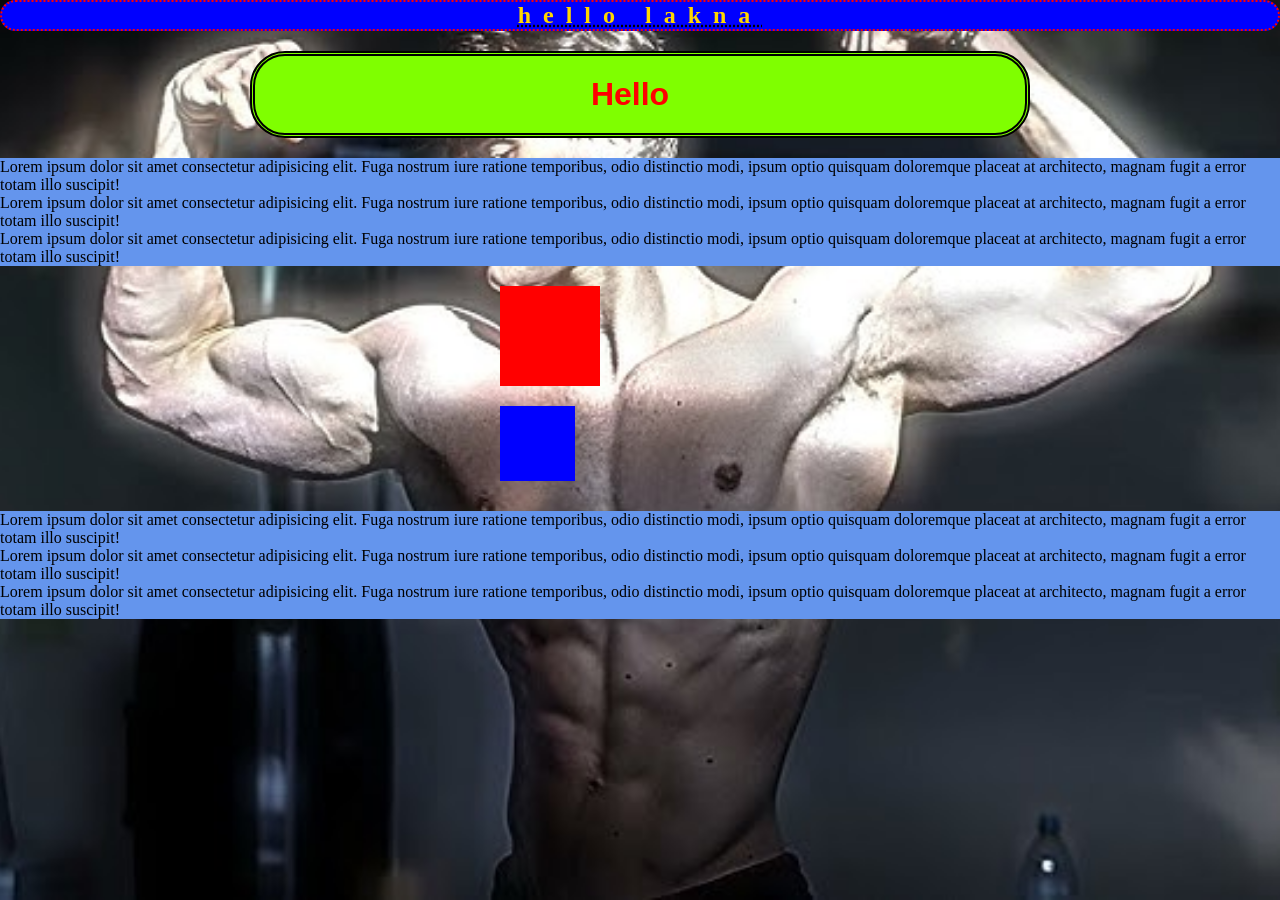
<file: index.html>
<!DOCTYPE html>
<html lang="en">
<head>
    <meta charset="UTF-8">
    <meta name="viewport" content="width=device-width, initial-scale=1.0">
    
    <title>Index</title>
    
    <link rel="stylesheet" href="CSS/style.css">

</head>

<body>
    <h1 class="bg-blue-h1">hello lakna</h1>
    <h1 class="bg-red-h1">Hello </h1>

    <!-- <h1 class="bg-pink-h1">hello hasini </h1>
    <h1 id="pg02-background">hello pooja</h1> -->


    <p id="pg-background">Lorem ipsum dolor sit amet consectetur adipisicing elit. Fuga nostrum iure ratione temporibus,
         odio distinctio modi, ipsum optio quisquam doloremque placeat at architecto, magnam fugit a error totam illo suscipit!
    </p>
    <p id="pg-background">Lorem ipsum dolor sit amet consectetur adipisicing elit. Fuga nostrum iure ratione temporibus,
         odio distinctio modi, ipsum optio quisquam doloremque placeat at architecto, magnam fugit a error totam illo suscipit!
    </p>
    <p id="pg-background">Lorem ipsum dolor sit amet consectetur adipisicing elit. Fuga nostrum iure ratione temporibus,
         odio distinctio modi, ipsum optio quisquam doloremque placeat at architecto, magnam fugit a error totam illo suscipit!
    </p>

    <div id="box01"></div>

    <div id="box02"></div>


    <p id="pg-background">Lorem ipsum dolor sit amet consectetur adipisicing elit. Fuga nostrum iure ratione temporibus,
         odio distinctio modi, ipsum optio quisquam doloremque placeat at architecto, magnam fugit a error totam illo suscipit!
    </p>
    <p id="pg-background">Lorem ipsum dolor sit amet consectetur adipisicing elit. Fuga nostrum iure ratione temporibus,
         odio distinctio modi, ipsum optio quisquam doloremque placeat at architecto, magnam fugit a error totam illo suscipit!
    </p>
    <p id="pg-background">Lorem ipsum dolor sit amet consectetur adipisicing elit. Fuga nostrum iure ratione temporibus,
         odio distinctio modi, ipsum optio quisquam doloremque placeat at architecto, magnam fugit a error totam illo suscipit!
    </p>
    

</body>
</html>
</file>
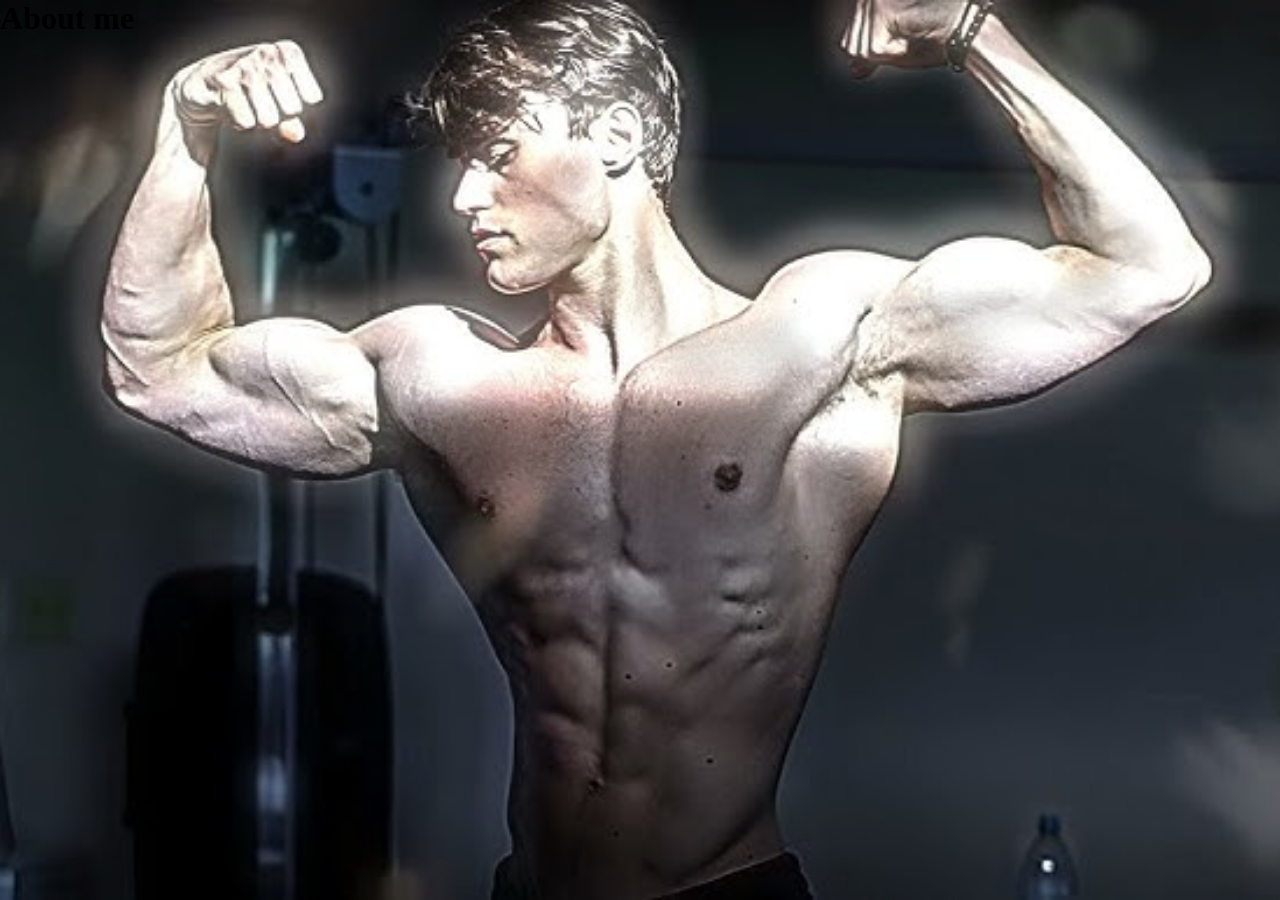
<file: about.html>
<!DOCTYPE html>
<html lang="en">
<head>
    <meta charset="UTF-8">
    <meta name="viewport" content="width=device-width, initial-scale=1.0">
    <title>About</title>
    
    <link rel="stylesheet" href="CSS/style.css">

</head>

<body>

    <h1>About me</h1>
    
</body>
</html>
</file>
<file: CSS/style.css>
/* h1 {
        background-color: aqua;
        color: blue;
        text-align: center; 
}

p{
    background-color:brown;        
    color: aliceblue;
}

body{
    background-color: black;

} */

.bg-blue-h1{
    background-color:blue;
    color:gold;
    font-family:Cambria, Cochin, Georgia, Times, 'Times New Roman', serif;
    font-size: x-large;
    text-align: center;
    letter-spacing: 1ch;
    text-decoration: underline black dotted;
    
    padding: 20x;
    border: 2px solid red;
    border-radius: 100px;
    border-style: dotted;
} 

.bg-pink-h1{
    background-color:pink;
    color:fuchsia;
    text-align: center;
    margin: 20px 75px 20px 0px;
    border: 5px solid black;
    border-radius: 50px;
    border-style: double;

}

.bg-red-h1{
    background-color: chartreuse;
    color: red;
    font-family: 'Gill Sans', 'Gill Sans MT', Calibri, 'Trebuchet MS', sans-serif;
    font-size: xx-large;
    text-align: center;

    padding: 20px 75px 20px 55px;
    border: 5px solid black;
    border-radius: 35px;
    border-style: double;

    margin: 20px 250px 20px 250px;

}

#pg-background{
    background-color: cornflowerblue;

}

#pg02-background{
    background-color: pink;
    color: fuchsia;
    text-align: center;
    margin: 20px 75px 20px 0px;
    border: 5px solid black;
    border-radius: 35px;
    border-style: double;

}

* {
    /* background-color: darkcyan; */
    margin: 0;
    padding: 0;
}

body {
    background-image: url(../img/david-laid.jpg);
    background-repeat: no-repeat;
    background-size: cover;
    background-attachment: fixed;
    background-position: center;

}

#box01 {
    width:100px;
    height: 100px;
    background-color: red;
    position: relative;
    top: 20px;
    left: 500px;
}

#box02 {
     width: 75px;
    height: 75px;
    background-color:blue;
    position: relative;
    top: 20px;
    left: 500px;
    margin-bottom: 50px;
    margin-top: 20px;
}
</file>
